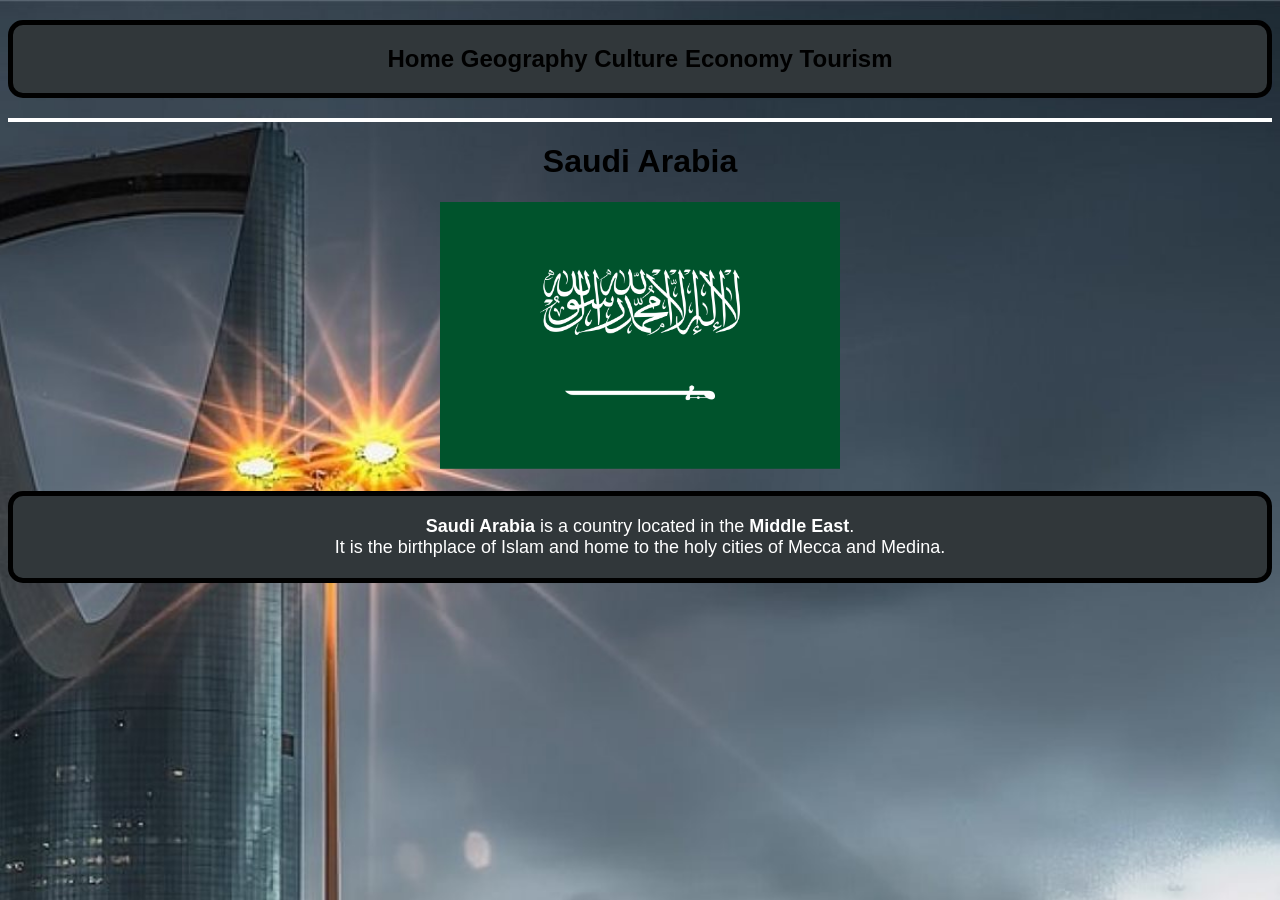
<file: index.html>
<!DOCTYPE html>
<html>
<head>
<meta charset="utf-8">
<meta name="viewport" content="width-device-width, initial-scale=1">
<title>Home Page</title>	
<link rel="stylesheet" type="text/css" href="css/styles.css">
</head>
<h2 class="box">
<a href="index.html">Home</a>
<a href="geography.html">Geography</a>
<a href="culture.html">Culture</a>
<a href="economy.html">Economy</a>
<a href="tourism.html">Tourism</a>
</h2>
<hr>
<body>
<center>
<h1>Saudi Arabia</h1>
<img src="images/saudi_flag.png" alt="Saudi Flag", width="400">
<p class="box"><strong>Saudi Arabia</strong> is a country located in the <strong>Middle East</strong>.<br>
It is the birthplace of Islam and home to the holy cities of Mecca and Medina.</p>
</center>
</body>
</html>
</file>
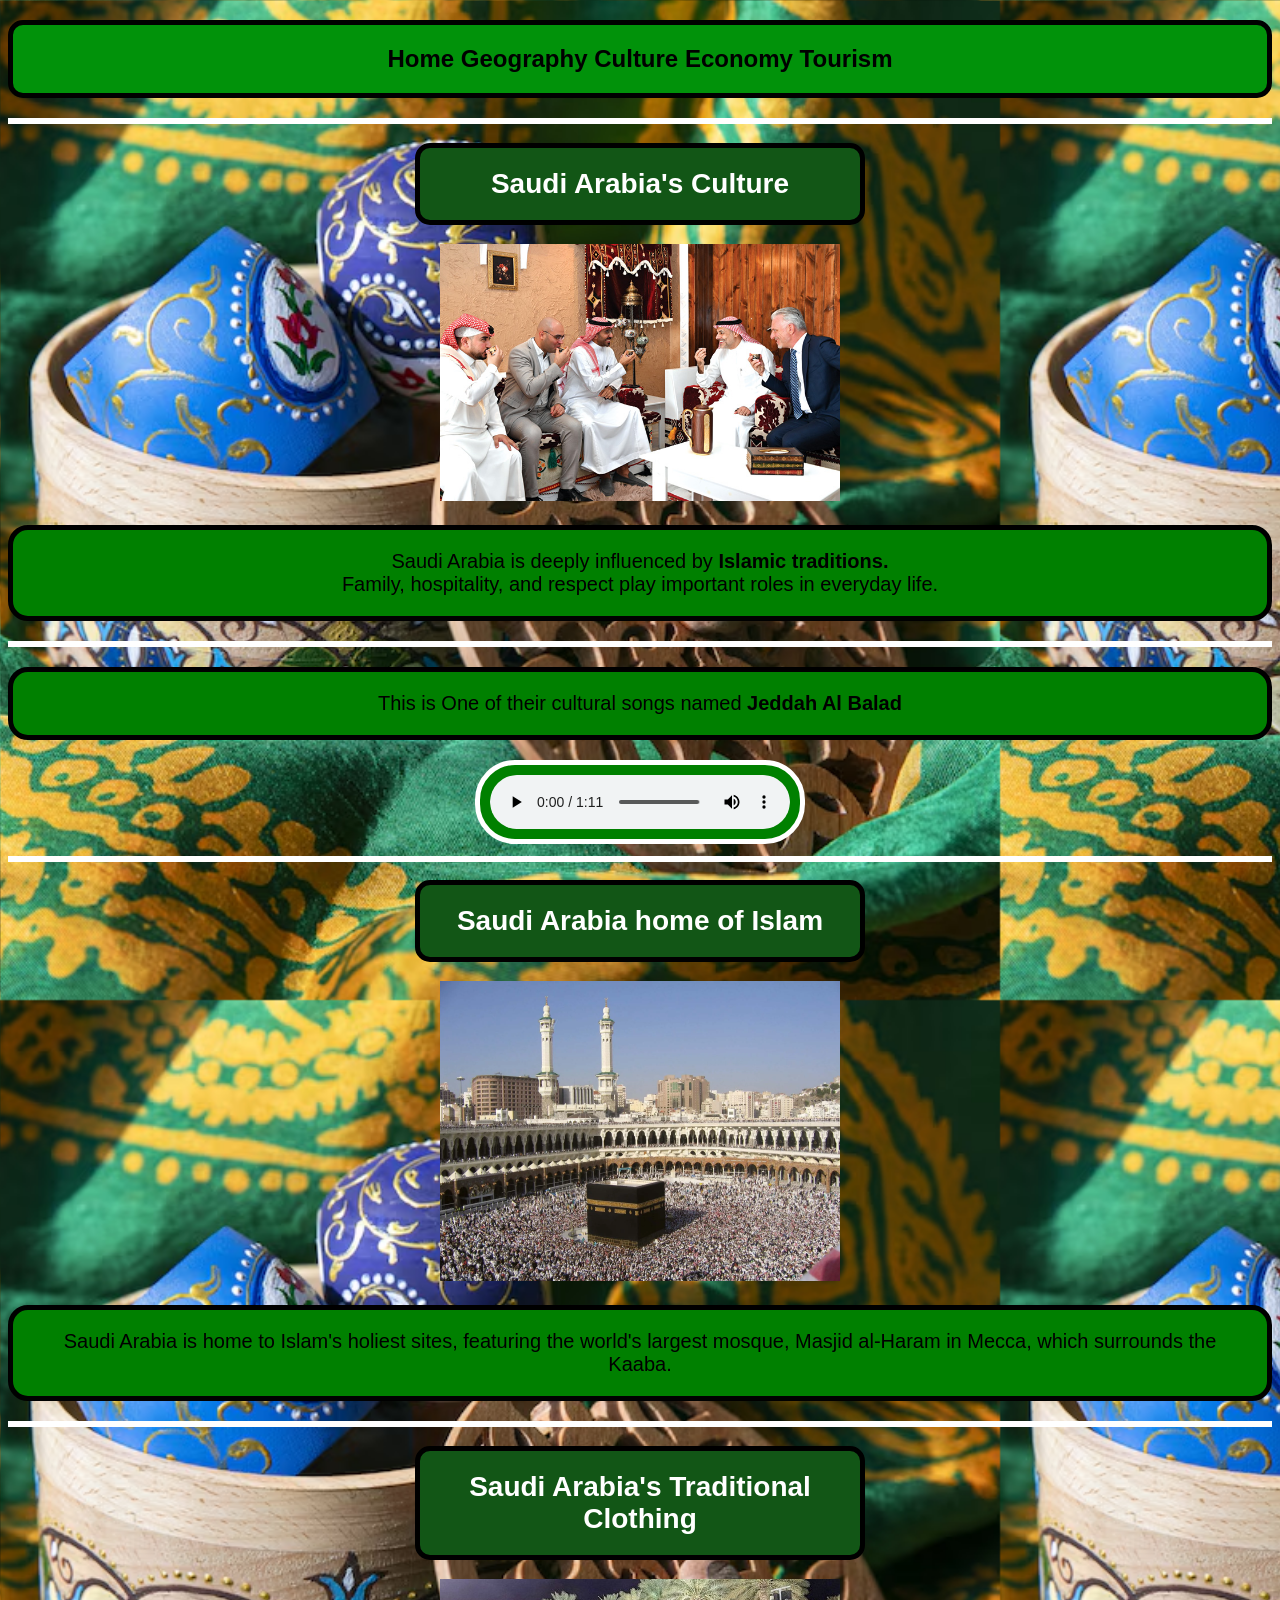
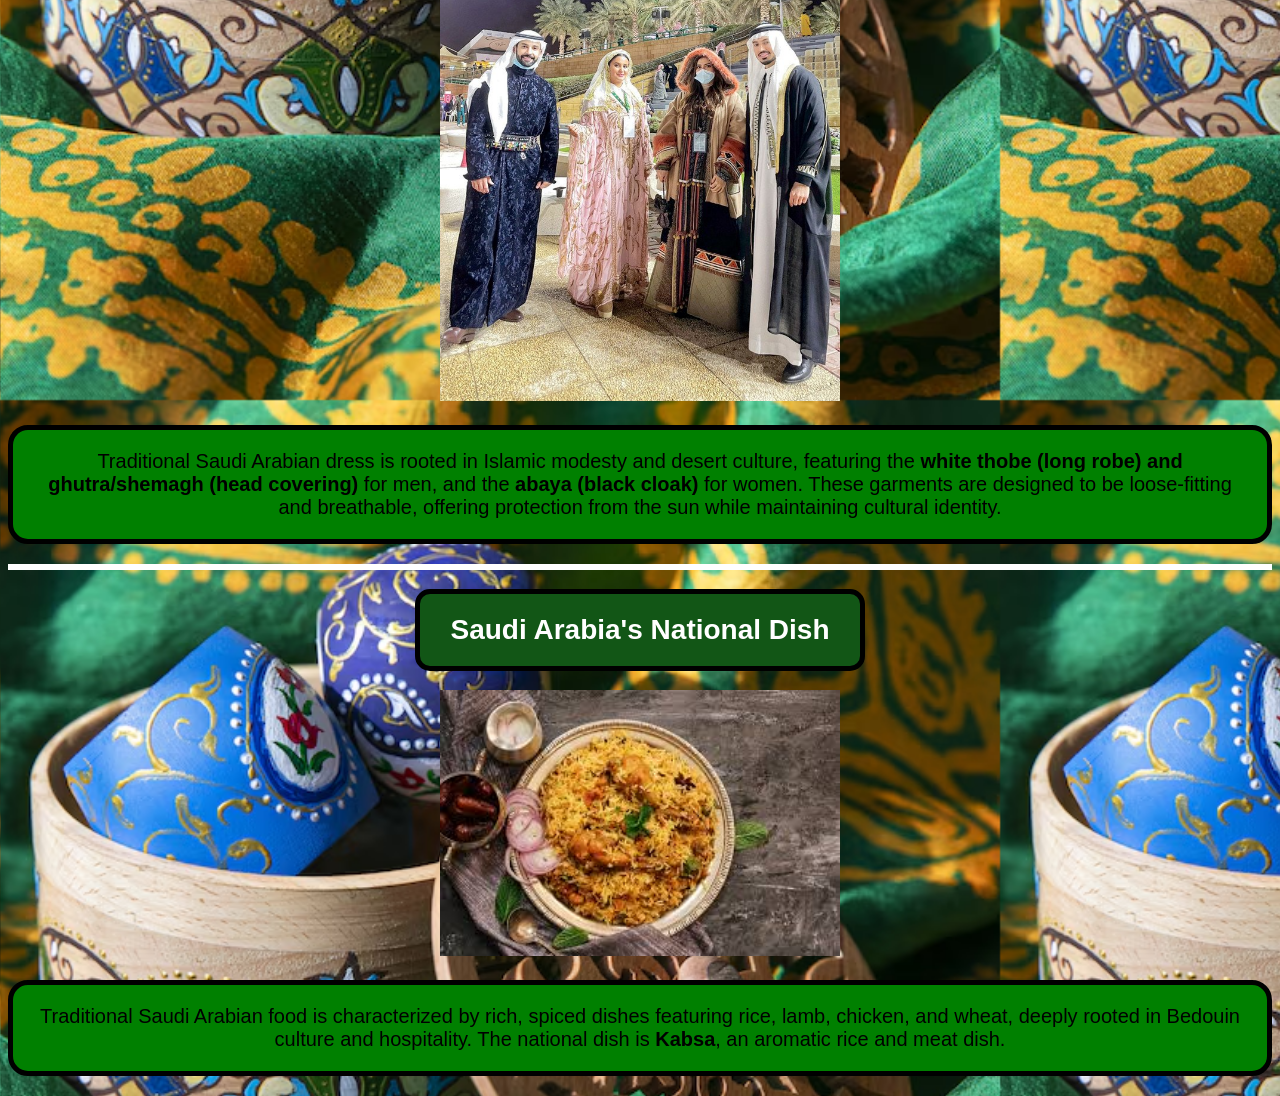
<file: culture.html>
<!DOCTYPE html>
<html>
<head>
<meta charset="utf-8">
<meta name="viewport" content="width=device-width, initial-scale=1">
<title>Culture</title>
<link rel="stylesheet" type="text/css" href="css/styles_cul.css">
</head>
<center>
<h2 class="box">
<a href="index.html">Home</a>
<a href="geography.html">Geography</a>
<a href="culture.html">Culture</a>
<a href="economy.html">Economy</a>
<a href="tourism.html">Tourism</a>
</h2>
<hr>
</center>
<body>
<center>
<h1>Saudi Arabia's Culture</h1>
<img src="images/hospitality.jpg" alt="culture", width="400">
<p>Saudi Arabia is deeply influenced by <strong>Islamic traditions.</strong><br>
Family, hospitality, and respect play important roles  in everyday life.</p>
<hr>
<p>This is One of their cultural songs named <strong>Jeddah Al Balad</strong></p>
<audio controls>
<source src="sounds/trad music.mp3" type="audio/mpeg">
</audio>

<hr>
<h1>Saudi Arabia home of Islam</h1>
<img src="images/mecca.webp" width="400">
<p>
	Saudi Arabia is home to Islam's holiest sites, featuring the world's largest mosque, Masjid al-Haram in Mecca, which surrounds the Kaaba.
</p>
<hr>
<h1>Saudi Arabia's Traditional Clothing</h1>
<img src="images/clothes.jpg" width="400">
<p>
	Traditional Saudi Arabian dress is rooted in Islamic modesty and desert culture, featuring the <strong>white thobe (long robe) and ghutra/shemagh (head covering)</strong> for men, and the <strong>abaya (black cloak)</strong> for women. These garments are designed to be loose-fitting and breathable, offering protection from the sun while maintaining cultural identity. 
</p>
<hr>
<h1>Saudi Arabia's National Dish</h1>
<img src="images/food.jpg" width="400">
<p>
	Traditional Saudi Arabian food is characterized by rich, spiced dishes featuring rice, lamb, chicken, and wheat, deeply rooted in Bedouin culture and hospitality. The national dish is <strong>Kabsa</strong>, an aromatic rice and meat dish.
</p>
</center>
</body>
</html>
</file>
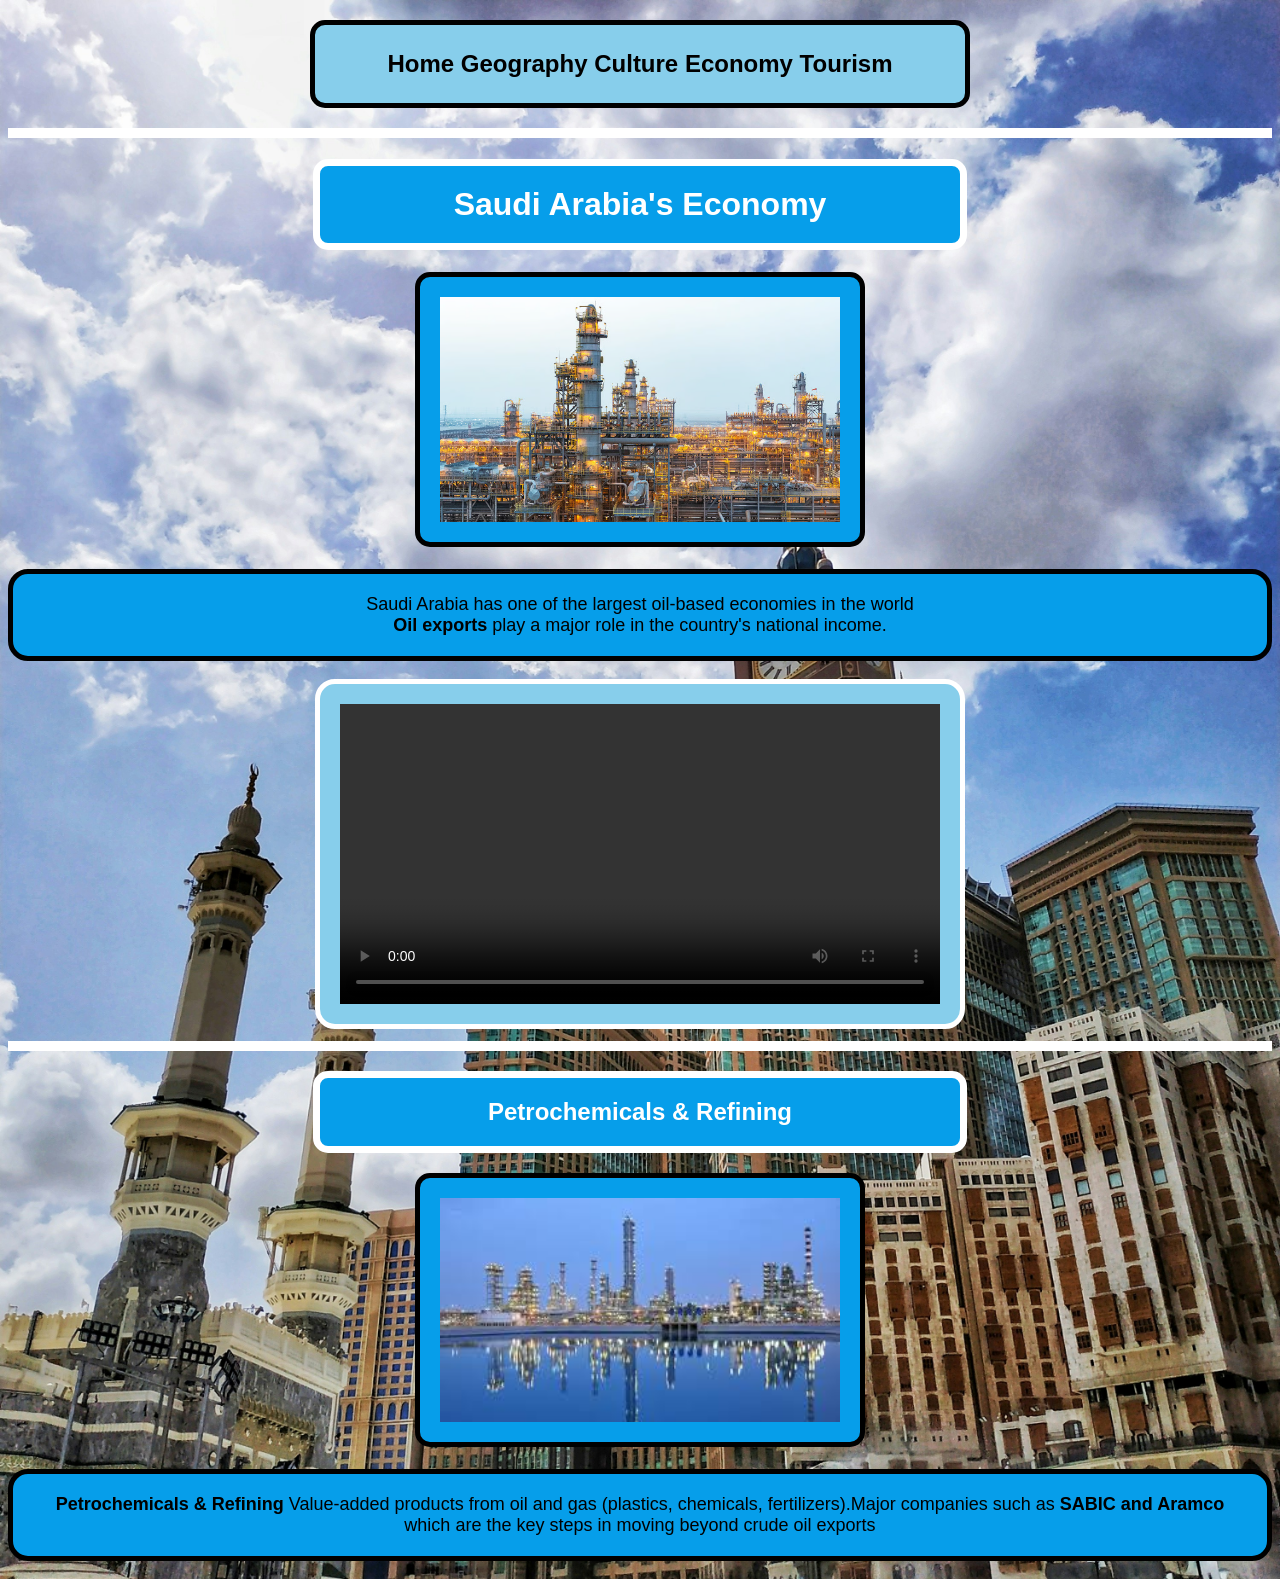
<file: economy.html>
<!DOCTYPE html>
<html>
<head>
<meta charset="utf-8">
<meta name="viewport" content="width-device-width, initial-scale=1">
<title>Economy</title>
<link rel="stylesheet" type="text/css" href="css/styles_eco.css">
</head>
<h2 class="box">
<a href="index.html">Home</a>
<a href="geography.html">Geography</a>
<a href="culture.html">Culture</a>
<a href="economy.html">Economy</a>
<a href="tourism.html">Tourism</a>
</h2>
<hr>
<body>
<center>
<h1>Saudi Arabia's Economy</h1>
<img src="images/oil.jpg" alt="economy", width="400">
<p>Saudi Arabia has one of the largest oil-based economies in the world<br>
<strong>Oil exports</strong> play a major role in the country's national income.</p>
<video controls width="600">
<source src="videos/oil.mp4" type="video/mp4">	
</video>
<hr>
<h2>Petrochemicals & Refining</h2>
<img src="images/petro.jpg" width="400">
<p><strong>Petrochemicals & Refining</strong> Value-added products from oil and gas (plastics, chemicals, fertilizers).Major companies such as<strong> SABIC and Aramco</strong> which are the key steps in moving beyond crude oil exports</p>
</center>
</body>
</html>
</file>
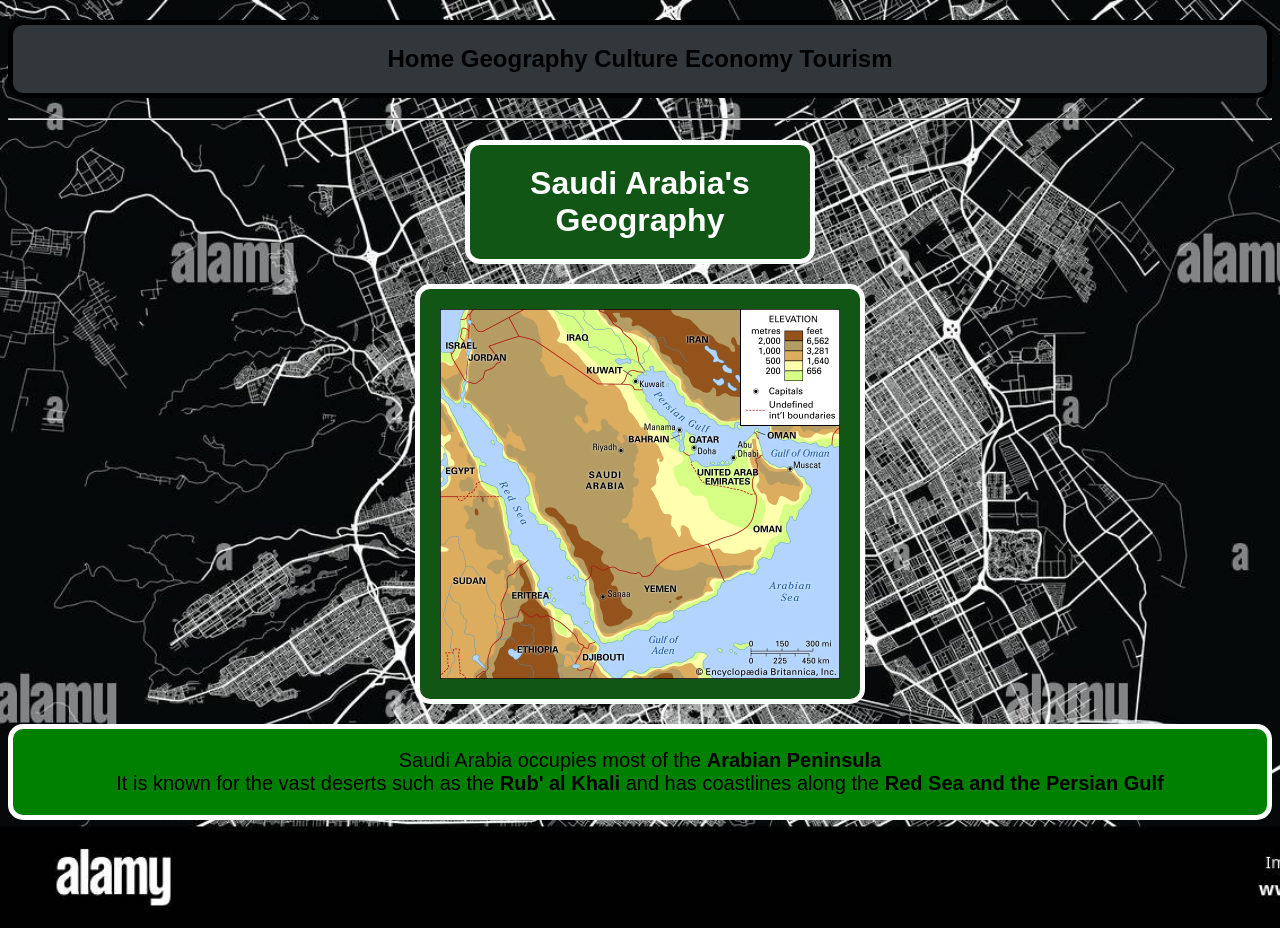
<file: geography.html>
<!DOCTYPE html>
<html>
<head>
<meta charset="utf-8">
<meta name="viewport" content="width=device-width, initial-scale=1">
<title>Geography</title>
<link rel="stylesheet" type="text/css" href="css/styles_geo.css">	
</head>
<h2 class="box">
<a href="index.html">Home</a>
<a href="geography.html">Geography</a>
<a href="culture.html">Culture</a>
<a href="economy.html">Economy</a>
<a href="tourism.html">Tourism</a>
</h2>
<hr>
<body>
<h1 class="box1">Saudi Arabia's Geography</h1>
<img src="images/saudi_geography.webp", alt="geography", width="400">
<p>Saudi Arabia occupies most of the <strong>Arabian Peninsula</strong><br>
It is known for the vast deserts such as the <strong>Rub' al Khali</strong> and has coastlines along the <strong>Red Sea and the Persian Gulf</strong></p>
</body>
</html>
</file>
<file: css/styles.css>
body{
	font-family: Helvetica;
	text-align: center;
	background-image: url("../images/sasa.jpg");
	background-size: cover;
}

a{
	text-decoration: none;
	color: black;
}
a:hover{
	color: white;
}
p{
	font-size: 18px;
	color: white;
}

hr{
	padding: 2px;
	background-color: white;
	border: 5px;
}
.box{
	padding: 20px;
	background-color: #31373a;
	border:5px solid black;
	border-radius: 15px;
}
</file>
<file: css/styles_cul.css>
body{
	font-family: Helvetica;
	background-image: url("../images/craft.avif");
	background-size: 1000px;
}
h1{
	padding: 20px;
	background-color: #125616;
	max-width: 400px;
	border: 5px solid black;
	border-radius: 15px;
	color: white;
	font-size: 28px;
}

hr{
	padding: 3px ;
	background-color: white;
	border: 2px;
}
p{
	padding: 20px;
	background-color: green;
	border: 5px solid black;
	font-size: 20px;
	border-radius: 20px;
}
audio{
	padding: 10px;
	background-color: green;
	border: 5px solid white;
	border-radius: 40px;

}
a{
	text-decoration: none;
	color: black;
}
a:hover{
	color: white;
}
.box{
	padding: 20px;
	background-color: #01920a;
	border: 5px solid black;
	border-radius: 15px;
	margin: 20px auto;
}
</file>
<file: css/styles_eco.css>
body{
	font-family: Helvetica;
	background-image: url("../images/economybg.jpg");
	background-size: cover;
}
a{
	color: black;
	text-decoration: none;
}
a:hover{
	color: white;
}
h1,h2{
	padding: 20px;
	background-color: #069eea;
	max-width: 600px;
	color: white;
	border: 7px solid white;
	border-radius: 15px;
}
img{
	padding: 20px;
	background-color: #069eea;
	border: 5px solid;
	border-radius: 15px;
}
video{
	padding: 20px;
	background-color: skyblue;
	border: 5px solid white;
	border-radius: 20px;
}
hr{
	padding: 2px;
	background-color: white;
	border: 3px solid white;
}
p{
	padding: 20px;
	background-color: #069eea;
	font-size: 18px;
	border: 5px solid black;
	border-radius: 20px;
}
.box{
	padding: 25px;
	background-color: skyblue;
	border: 5px solid black;
	border-radius: 15px;
	margin: 20px auto;
	text-align: center;
}
</file>
<file: css/styles_geo.css>
body{
	font-family: Helvetica;
	background-image: url("../images/map.jpg");
	background-size: cover;
	justify-content: center;
	align-items: center;
	height: 100vh;
}
a{
	text-decoration: none;
	color: black;
}
p{
	padding: 20px;
	background-color: green;
	border: 5px solid white;
	border-radius: 15px;
	font-size: 20px;
	text-align: center;
}
h1{
	color: white;
	padding: 20px;
	background-color: #125616;
	border: 5px solid white;
	border-radius: 15px;
	max-width: 400px;
	text-align: center;
	margin: 20px auto;
}
a:hover{
	color: white;
}
img{
	padding: 20px;
	background-color: #125616;
	border-radius: 15px;
	border: 5px solid white;
	display: block;
	margin: 20px auto;
}
.box{
	padding: 20px;
	background-color: #31373a;
	text-align: center;
	border-radius: 15px;
	border: 5px solid black;
}
.box1{
	width: 300px;
	padding: 20px;
	margin: 2;
}
</file>
